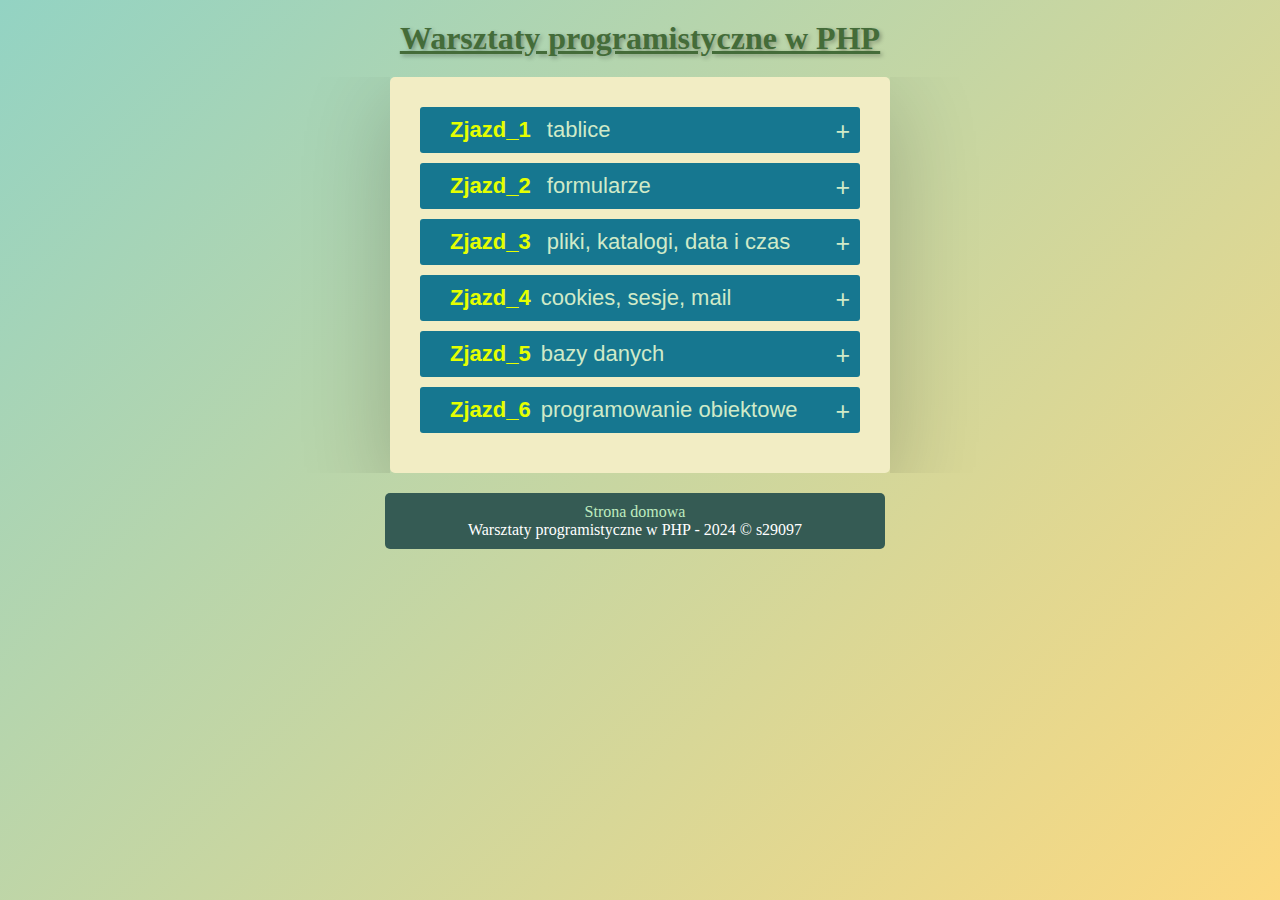
<file: index.html>
<!DOCTYPE html>
<html lang="pl">

<head>
  <meta charset="UTF-8">
  <meta name="viewport" content="width=device-width, initial-scale=1.0">
  <link rel="stylesheet" href="styles.css">
  <script src="script.js" defer></script>
  <title>WPRG Index</title>
</head>

<body>
  <!-- Logo i nazwa strony -->
  <div class="header">
    <div class="nazwa_strony">
      <span class="nazwa_strony">Warsztaty programistyczne w PHP</span>
    </div>
  </div>

  <!-- Główna baza strony -->
  <section>
    <content class="content_main" id="content_main">
      <div class="scrollable-base">

        <div class="accordionWrapper">

          <div class="accordionContent">

            <div class="accordionItem close">
              <h2 class="accordionItemHeading">
                <strong class="highlight">Zjazd_1</strong> tablice <span>+</span>
              </h2>

              <div class="accordionItemContent">
                <li><a href="/WPRG/Zjazd_01/Zadanie_01/Zad_01_owoce.php" target="_blank">Zadanie 1 - owoce</a></li>
                <li><a href="/WPRG/Zjazd_01/Zadanie_02/Zad_02_liczby_pierwsze.php" target="_blank">Zadanie 2 - liczby pierwsze</a></li>
                <li><a href="/WPRG/Zjazd_01/Zadanie_03/Zad_03_fibonacci.php" target="_blank">Zadanie 3 - Fibonacci</a></li>
                <li><a href="/WPRGZjazd_01/Zadanie_04/Zad_04_tablica.php" target="_blank">Zadanie 4 - tablica</a></li>
                <li><a href="/WPRG/Zjazd_01/README_Zjazd_01.md" target="_blank">README Zjazd_01</a></li>
              </div>
            </div>

            <div class="accordionItem close">
              <h2 class="accordionItemHeading">
                <strong class="highlight">Zjazd_2</strong> formularze <span>+</span>
              </h2>

              <div class="accordionItemContent">
                <li><a href="/WPRG/Zjazd_02/Zadanie_01/Zad_01_calculator.php" target="_blank">Zadanie 1 - kalkulator</a></li>
                <li><a href="/WPRG/Zjazd_02/Zadanie_02/Zad_02_reservation_form.php" target="_blank">Zadanie 2 - formularz rezerwacji</a></li>
                <li><a href="/WPRG/Zjazd_02/Zadanie_04/Zad_04_check_prime.html" target="_blank">Zadanie 4 - Sprawdź liczbę pierwszą</a></li>
                <li><a href="/WPRG/Zjazd_02/README_Zjazd_02.md" target="_blank">README Zjazd_02</a></li>
              </div>
            </div>

            <div class="accordionItem close">
              <h2 class="accordionItemHeading">
                <strong class="highlight">Zjazd_3</strong> pliki, katalogi, data i czas<span>+</span>
              </h2>

              <div class="accordionItemContent">
                <li><a href="/WPRG/Zjazd_03/Zadanie_01/Zad_01_birthday_info.html" target="_blank">Zadanie 1 - Informacje o urodzinach</a></li>
                <li><a href="/WPRG/Zjazd_03/Zadanie_02/Zad_02_factorial_fibonacci.php" target="_blank">Zadanie 2 - Silnia i Fibonacci</a></li>
                <li><a href="/WPRG/Zjazd_03/Zadanie_03/Zad_03_form.html" target="_blank">Zadanie 3 - Formularz obsługi katalogów</a></li>
                <li><a href="/WPRG/Zjazd_03/README_Zjazd_03.md" target="_blank">README Zjazd_03</a></li>
              </div>
            </div>

            <div class="accordionItem close">
              <h2 class="accordionItemHeading">
                <strong class="highlight">Zjazd_4</strong>cookies, sesje, mail<span>+</span>
              </h2>

              <div class="accordionItemContent">
                <li><a href="/WPRG/Zjazd_04/Zadanie_hotel/login.php" target="_blank">Zadanie hotel</a></li>
                <li><a href="/WPRG/Zjazd_04/README_Zjazd_04.md" target="_blank">README Zjazd_04</a></li>
              </div>
            </div>

            <div class="accordionItem close">
              <h2 class="accordionItemHeading">
                <strong class="highlight">Zjazd_5</strong>bazy danych<span>+</span>
              </h2>

              <div class="accordionItemContent">
                <li><a href="/WPRG/Zjazd_05/README_Zjazd_05.md" target="_blank">README Zjazd_05</a></li>
              </div>
            </div>

            <div class="accordionItem close">
              <h2 class="accordionItemHeading">
                <strong class="highlight">Zjazd_6</strong>programowanie obiektowe<span>+</span>
              </h2>

              <div class="accordionItemContent">
                <li><a href="/WPRG/Zjazd_06/README_Zjazd_06.md" target="_blank">README Zjazd_06</a></li>
              </div>
            </div>

          </div>

        </div>

      </div>
    </content>

    <!-- Stopka -->
    <footer class="footer" id="footer">
      <ul class="foot">
        <p><a href="http://szuflandia.pjwstk.edu.pl/~s29097/strona.html" target="_blank">Strona domowa</a></p>
        <p>Warsztaty programistyczne w PHP - 2024 &copy; s29097</p>
      </ul>
    </footer>
  </section>
  </div>
</body>

</html>
</file>
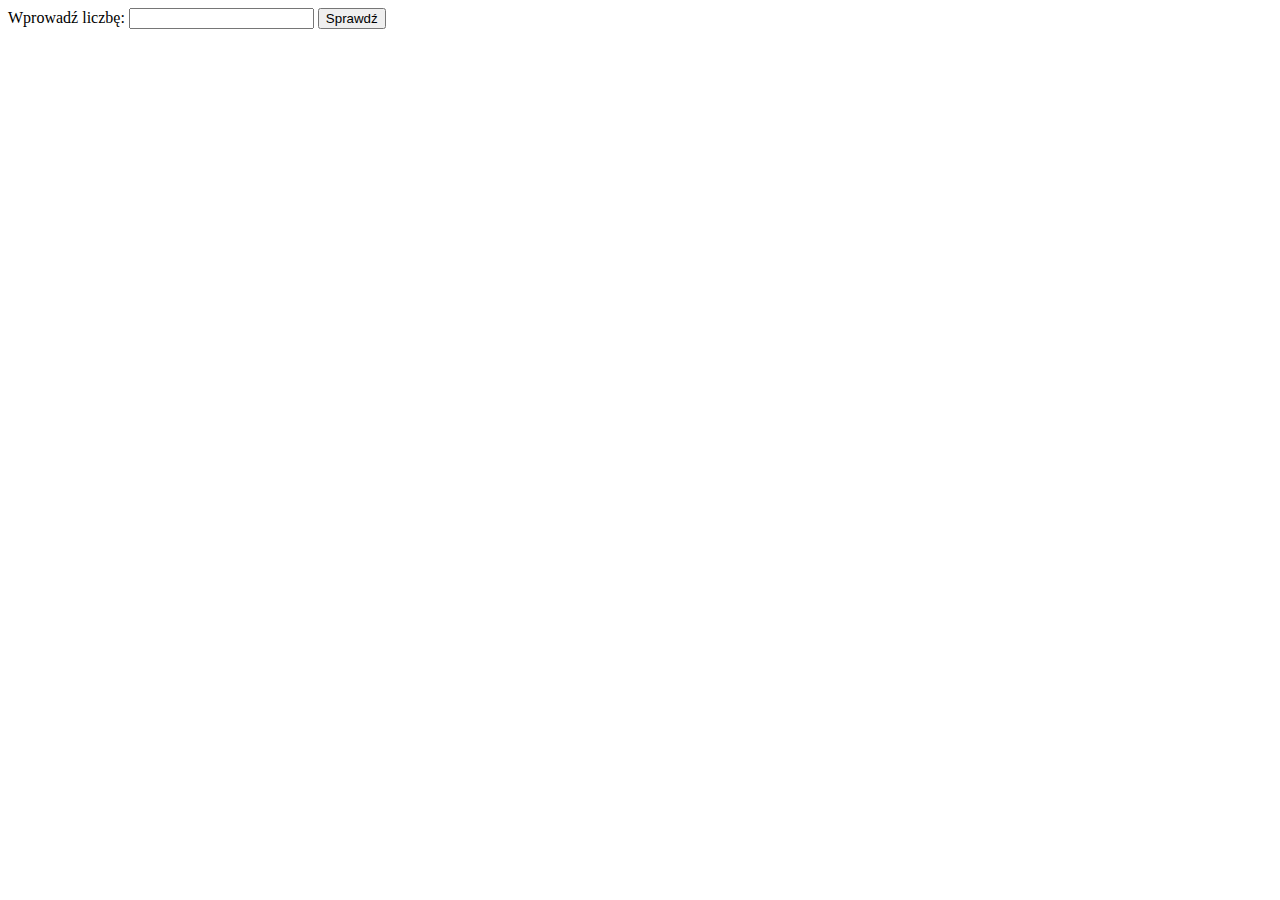
<file: Zjazd_02/Zad_04_check_prime.html>
<!DOCTYPE html>
<html lang="en">
<head>
    <meta charset="UTF-8">
    <meta name="viewport" content="width=device-width, initial-scale=1.0">
    <title>Sprawdź liczbę pierwszą</title>
</head>
<body>
<form action="Zad_04_is_prime.php" method="post">
    <label for="number">Wprowadź liczbę:</label>
    <input type="text" id="number" name="number" required>
    <button type="submit">Sprawdź</button>
</form>
</body>
</html>
</file>
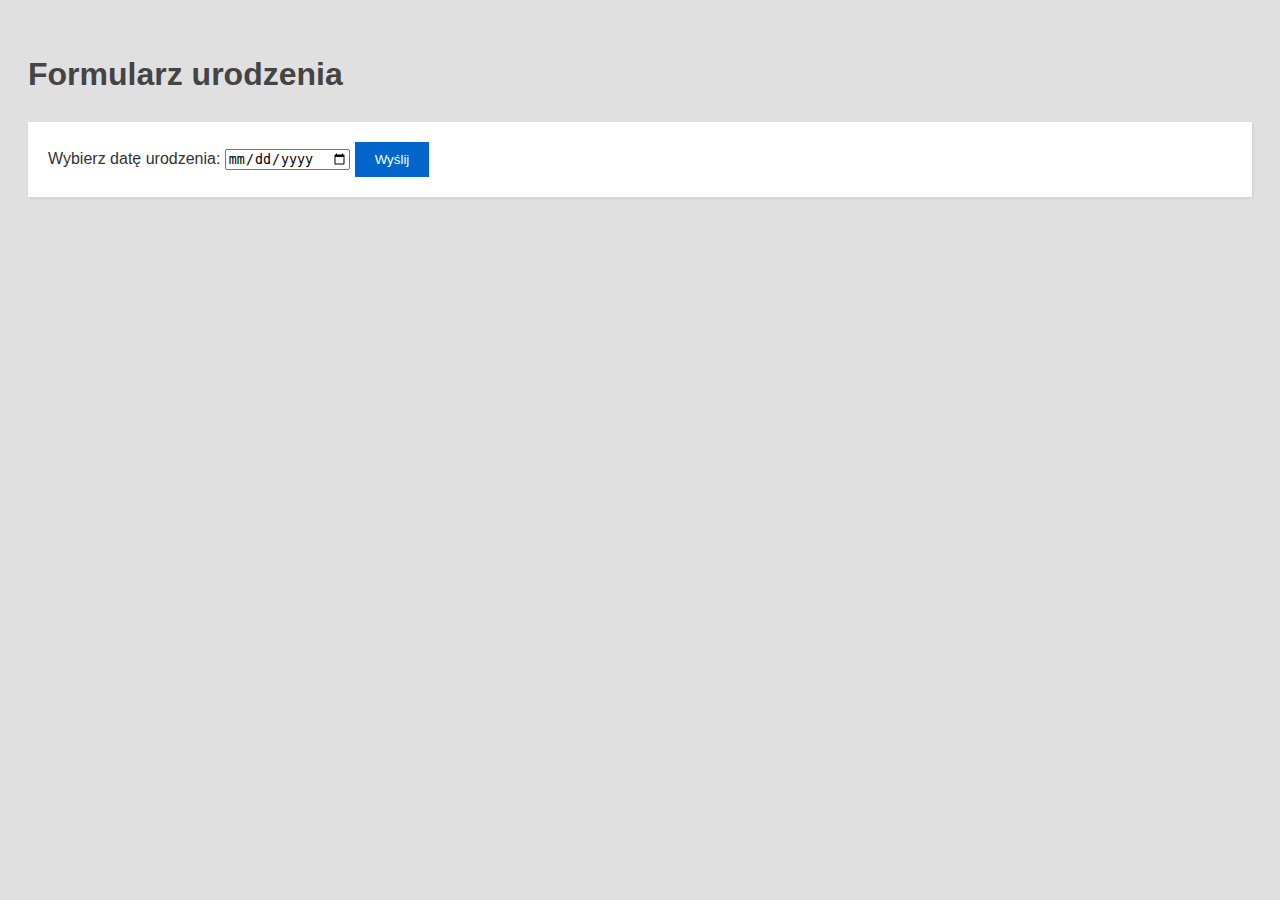
<file: Zjazd_03/Zad_01_birthday_info.html>
<!DOCTYPE html>
<html>
<head>
    <meta charset="UTF-8">
    <title>Formularz urodzenia</title>
    <link rel="stylesheet" href="Zad_01_birthday_info.css">
</head>
<body>
    <!-- Nagłówek nad formularzem -->
    <h1>Formularz urodzenia</h1>
    <!-- Wybierz datę urodzenia -->
    <form method="GET" action="Zad_01_birthday_info.php">
        <label for="birthdate">Wybierz datę urodzenia:</label>
        <input type="date" id="birthdate" name="birthdate" required>
        <input type="submit" value="Wyślij">
    </form>
</body>
</html>
</file>
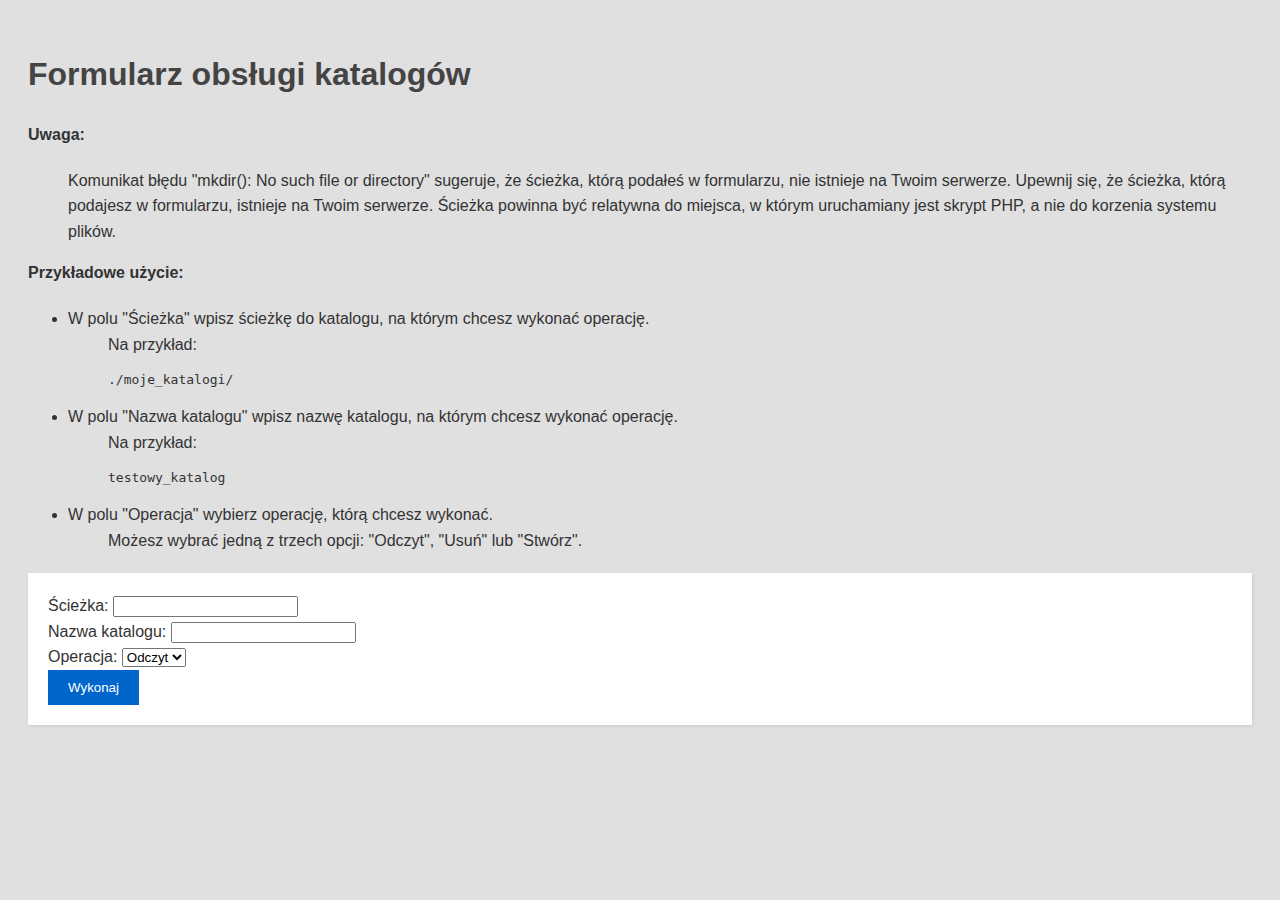
<file: Zjazd_03/Zadanie_03/Zad_03_form.html>
<!DOCTYPE html>
<html>
<head>
    <meta charset="UTF-8">
    <title>Formularz obsługi katalogów</title>
    <link rel="stylesheet" href="Zad_03_form.css">
</head>
<body>
<!-- Nagłówek nad formularzem -->
<h1>Formularz obsługi katalogów</h1>
<!-- Informacja dla użytkownika -->
<p><strong>Uwaga:</strong> </p>
<ul>Komunikat błędu "mkdir(): No such file or directory" sugeruje, że ścieżka, którą podałeś w formularzu, nie istnieje na Twoim serwerze. Upewnij się, że ścieżka, którą podajesz w formularzu, istnieje na Twoim serwerze. Ścieżka powinna być relatywna do miejsca, w którym uruchamiany jest skrypt PHP, a nie do korzenia systemu plików.</ul>
<!-- Przykładowe użycie -->
<p><strong>Przykładowe użycie:</strong></p>
<ul>
    <li>W polu "Ścieżka" wpisz ścieżkę do katalogu, na którym chcesz wykonać operację. </li>
        <!-- Przykładowa ścieżka: ./moje_katalogi/ -->
    <ul>Na przykład: <pre><code>./moje_katalogi/</code></pre></ul>
    <li>W polu "Nazwa katalogu" wpisz nazwę katalogu, na którym chcesz wykonać operację. </li>
        <!-- Przykładowa nazwa katalogu: testowy_katalog -->
    <ul>Na przykład: <pre><code>testowy_katalog</code></pre></ul>
    <li>W polu "Operacja" wybierz operację, którą chcesz wykonać. </li>
        <!-- Przykładowe operacje: "Odczyt", "Usuń" lub "Stwórz" -->
        <ul>Możesz wybrać jedną z trzech opcji: "Odczyt", "Usuń" lub "Stwórz".</ul>
</ul>
<!-- Formularz do wprowadzenia ścieżki, nazwy katalogu i operacji -->
<form method="post" action="Zad_03_form.php">
    Ścieżka: <input type="text" name="path"><br>
    Nazwa katalogu: <input type="text" name="dirName"><br>
    Operacja: <select name="operation">
    <option value="read">Odczyt</option>
    <option value="delete">Usuń</option>
    <option value="create">Stwórz</option>
</select><br>
    <input type="submit" name="submit" value="Wykonaj">
</form>
</body>
</html>
</file>
<file: styles.css>
* {
  margin: 0;
  padding: 0;
  box-sizing: border-box;
}

html, body {
  height: 100%;
}

body {
  background: linear-gradient(135deg, #93d3c3, #fcd980);
}

/* Nagłówek strony */
.header {
  text-align: center;
  color: #446c39;
  padding: 20px;
  text-shadow: 2px 2px 4px rgba(0, 0, 0, 0.3); /* Dodany cień tekstu */
}

/* Nazwa strony w nagłówku */
.nazwa_strony {
  font-size: 32px; /* Rozmiar czcionki */
  font-weight: bold; /* Pogrubienie tekstu */
  text-decoration: underline; /* Podkreślenie tekstu */
}

/* Akordeon */
.accordionWrapper {
  width: 500px;
  margin: 0 auto;
  box-shadow: 0 1.5em 85px 0 rgba(0, 0, 0, 0.2);
}

/* Media Queries akordeonu dla mniejszych ekranów */
@media only screen and (max-width: 768px) {
  .accordionWrapper {
    width: 98%; /* Szerokość */
  }
}

/* Zawartość akordeonu */
.accordionContent {
  padding: 30px;
  background: #f2edc4;
  border-radius: 5px;
  box-sizing: border-box;
  overflow: hidden;
}

/* Media Queries dla mniejszych ekranów */
@media only screen and (max-width: 600px) {
  .accordionContent {
    padding: 15px; /* Wartość paddingu dla mniejszych ekranów */
  }
}

/* Media Queries dla mniejszych ekranów */
@media only screen and (max-width: 600px) {
  .accordionItem {
    margin-top: 10px; /* Wartość marginesu dla mniejszych ekranów */
  }
}

.accordionItem {
  float: left;
  display: block;
  width: 100%;
  box-sizing: border-box;
  font-family: 'Open-sans', Arial, sans-serif;
}

.accordionItemHeading {
  cursor: pointer;
  margin: 0px 0px 10px 0px;
  padding: 10px;
  font-size: 22px;
  font-weight: 400;
  background: #167790;
  color: #d0eac8;
  width: 100%;
  border-radius: 3px;
  box-sizing: border-box;
}

.accordionItemHeading .highlight {
  font-weight: bold; /* Grubsza czcionka */
  margin-right: 10px; /* Dodatkowy margines między "Zjazd_X" a "nazwa" */
  color: rgb(229, 255, 0); /* Kolor tekstu dla "AJAX" */
}

/* + */
.accordionItemHeading span {
  float: right;
  font-size: 25px;
}

/* Styl dla zamkniętego akordeonu */
.close .accordionItemContent {
  height: 0px;
  transition: height 1s ease-out;
  transform: scaleY(0);
  float: left;
  display: block;
}

/* Dodatkowy styl dla otwartego akordeonu */
.open .accordionItemContent {
  padding: 20px;
  background-color: #f0f1f1;
  border: 1px solid #ddd;
  width: 100%;
  margin: 0px 0px 10px 0px;
  display: block;
  transform: scaleY(1);
  transform-origin: top;
  transition: transform 0.4s ease;
  box-sizing: border-box;
}

.open .accordionItemHeading {
  margin: 0px;
  border-top-left-radius: 3px;
  border-top-right-radius: 3px;
  border-bottom-right-radius: 0px;
  border-bottom-left-radius: 0px;
  background-color: #073e63;
  color: #cdd7d8;
}

/* Przewijalna baza */
.scrollable-base {
  max-height: 600px;
  overflow-y: scroll;
  text-indent: 20px;
}

/* Stopka */
.footer {
  background-color: rgb(53, 91, 84);
  color: white;
  text-align: center;
  width: 500px;
  border-radius: 5px;
  box-sizing: border-box;
  margin: 20px auto; /* Zmieniony margines */
  padding: 10px;
  position: relative; /* Przesunięcie */
  left: -5px; /* Przesunięcie w lewo */
}

/* Media Queries stopki dla mniejszych ekranów */
@media only screen and (max-width: 768px) {
  .footer {
    width: 93%; /* Szerokość */
    margin: 10px auto; /* Margines */
    left: -5px;
  }
}

/* Style dla linków w stopce */
footer a {
  color: rgb(191, 236, 191);
  text-decoration: none; /* Usunięcie podkreślenia */
}

/* Style dla linków w stopce po najechaniu myszką */
footer a:hover {
  color: yellow;
}
</file>
<file: Zjazd_03/Zad_01_birthday_info.css>
/* birthday_info.css */

/* Ustawienia ogólne dla całego dokumentu */
body {
    /* Ustawiamy czcionkę na Arial lub sans-serif, jeśli Arial nie jest dostępna */
    font-family: Arial, sans-serif;
    /* Ustawiamy wysokość linii na 1.6 */
    line-height: 1.6;
    /* Ustawiamy kolor tekstu na ciemnoszary */
    color: #333;
    /* Ustawiamy kolor tła na nieco ciemniejszy odcień szarości */
    background-color: #e0e0e0;
    /* Dodajemy padding dookoła całego dokumentu */
    padding: 20px;
}

/* Ustawienia dla nagłówków h1, h2, h3 */
h1, h2, h3 {
    /* Ustawiamy kolor nagłówków na ciemnoszary */
    color: #444;
}

/* Ustawienia dla paragrafów */
p {
    /* Dodajemy margines na dole każdego paragrafu */
    margin-bottom: 20px;
}

/* Ustawienia dla linków */
a {
    /* Ustawiamy kolor linków na niebieski */
    color: #06c;
    /* Usuwamy podkreślenie linków */
    text-decoration: none;
}

/* Ustawienia dla linków po najechaniu na nie myszką */
a:hover {
    /* Zmieniamy kolor linków na ciemnoniebieski po najechaniu na nie myszką */
    color: #039;
}

/* Ustawienia dla formularzy */
form {
    /* Ustawiamy kolor tła formularzy na biały */
    background: #fff;
    /* Dodajemy padding dookoła zawartości formularzy */
    padding: 20px;
    /* Dodajemy margines na górze i na dole formularzy */
    margin: 20px 0;
    /* Dodajemy cień dookoła formularzy */
    box-shadow: 1px 1px 3px rgba(0, 0, 0, 0.1);
}

/* Ustawienia dla przycisków submit */
input[type="submit"] {
    /* Ustawiamy kolor tła przycisków submit na niebieski */
    background: #06c;
    /* Ustawiamy kolor tekstu przycisków submit na biały */
    color: #fff;
    /* Usuwamy obramowanie przycisków submit */
    border: 0;
    /* Dodajemy padding dookoła tekstu przycisków submit */
    padding: 10px 20px;
}

/* Ustawienia dla przycisków submit po najechaniu na nie myszką */
input[type="submit"]:hover {
    /* Zmieniamy kolor tła przycisków submit na ciemnoniebieski po najechaniu na nie myszką */
    background: #039;
    /* Zmieniamy kursor na pointer po najechaniu na przyciski submit */
    cursor: pointer;
}

/* Ustawienia dla diva z wynikami */
.result {
    /* Ustawiamy kolor tła diva z wynikami na biały */
    background: #fff;
    /* Dodajemy padding dookoła zawartości diva z wynikami */
    padding: 20px;
    /* Dodajemy margines na górze i na dole diva z wynikami */
    margin: 20px 0;
    /* Dodajemy cień dookoła diva z wynikami */
    box-shadow: 1px 1px 3px rgba(0, 0, 0, 0.1);
}
</file>
<file: Zjazd_03/Zadanie_03/Zad_03_form.css>
/* form.css */

/* Ustawienia ogólne dla całego dokumentu */
body {
    /* Ustawiamy czcionkę na Arial lub sans-serif, jeśli Arial nie jest dostępna */
    font-family: Arial, sans-serif;
    /* Ustawiamy wysokość linii na 1.6 */
    line-height: 1.6;
    /* Ustawiamy kolor tekstu na ciemnoszary */
    color: #333;
    /* Ustawiamy kolor tła na nieco ciemniejszy odcień szarości */
    background-color: #e0e0e0;
    /* Dodajemy padding dookoła całego dokumentu */
    padding: 20px;
}

/* Ustawienia dla nagłówków h1, h2, h3 */
h1, h2, h3 {
    /* Ustawiamy kolor nagłówków na ciemnoszary */
    color: #444;
}

/* Ustawienia dla paragrafów */
p {
    /* Dodajemy margines na dole każdego paragrafu */
    margin-bottom: 20px;
}

/* Ustawienia dla linków */
a {
    /* Ustawiamy kolor linków na niebieski */
    color: #06c;
    /* Usuwamy podkreślenie linków */
    text-decoration: none;
}

/* Ustawienia dla linków po najechaniu na nie myszką */
a:hover {
    /* Zmieniamy kolor linków na ciemnoniebieski po najechaniu na nie myszką */
    color: #039;
}

/* Ustawienia dla formularzy */
form {
    /* Ustawiamy kolor tła formularzy na biały */
    background: #fff;
    /* Dodajemy padding dookoła zawartości formularzy */
    padding: 20px;
    /* Dodajemy margines na górze i na dole formularzy */
    margin: 20px 0;
    /* Dodajemy cień dookoła formularzy */
    box-shadow: 1px 1px 3px rgba(0, 0, 0, 0.1);
}

/* Ustawienia dla przycisków submit */
input[type="submit"] {
    /* Ustawiamy kolor tła przycisków submit na niebieski */
    background: #06c;
    /* Ustawiamy kolor tekstu przycisków submit na biały */
    color: #fff;
    /* Usuwamy obramowanie przycisków submit */
    border: 0;
    /* Dodajemy padding dookoła tekstu przycisków submit */
    padding: 10px 20px;
}

/* Ustawienia dla przycisków submit po najechaniu na nie myszką */
input[type="submit"]:hover {
    /* Zmieniamy kolor tła przycisków submit na ciemnoniebieski po najechaniu na nie myszką */
    background: #039;
    /* Zmieniamy kursor na pointer po najechaniu na przyciski submit */
    cursor: pointer;
}

/* Ustawienia dla diva z wynikami */
.result {
    /* Ustawiamy kolor tła diva z wynikami na biały */
    background: #fff;
    /* Dodajemy padding dookoła zawartości diva z wynikami */
    padding: 20px;
    /* Dodajemy margines na górze i na dole diva z wynikami */
    margin: 20px 0;
    /* Dodajemy cień dookoła diva z wynikami */
    box-shadow: 1px 1px 3px rgba(0, 0, 0, 0.1);
}
</file>
